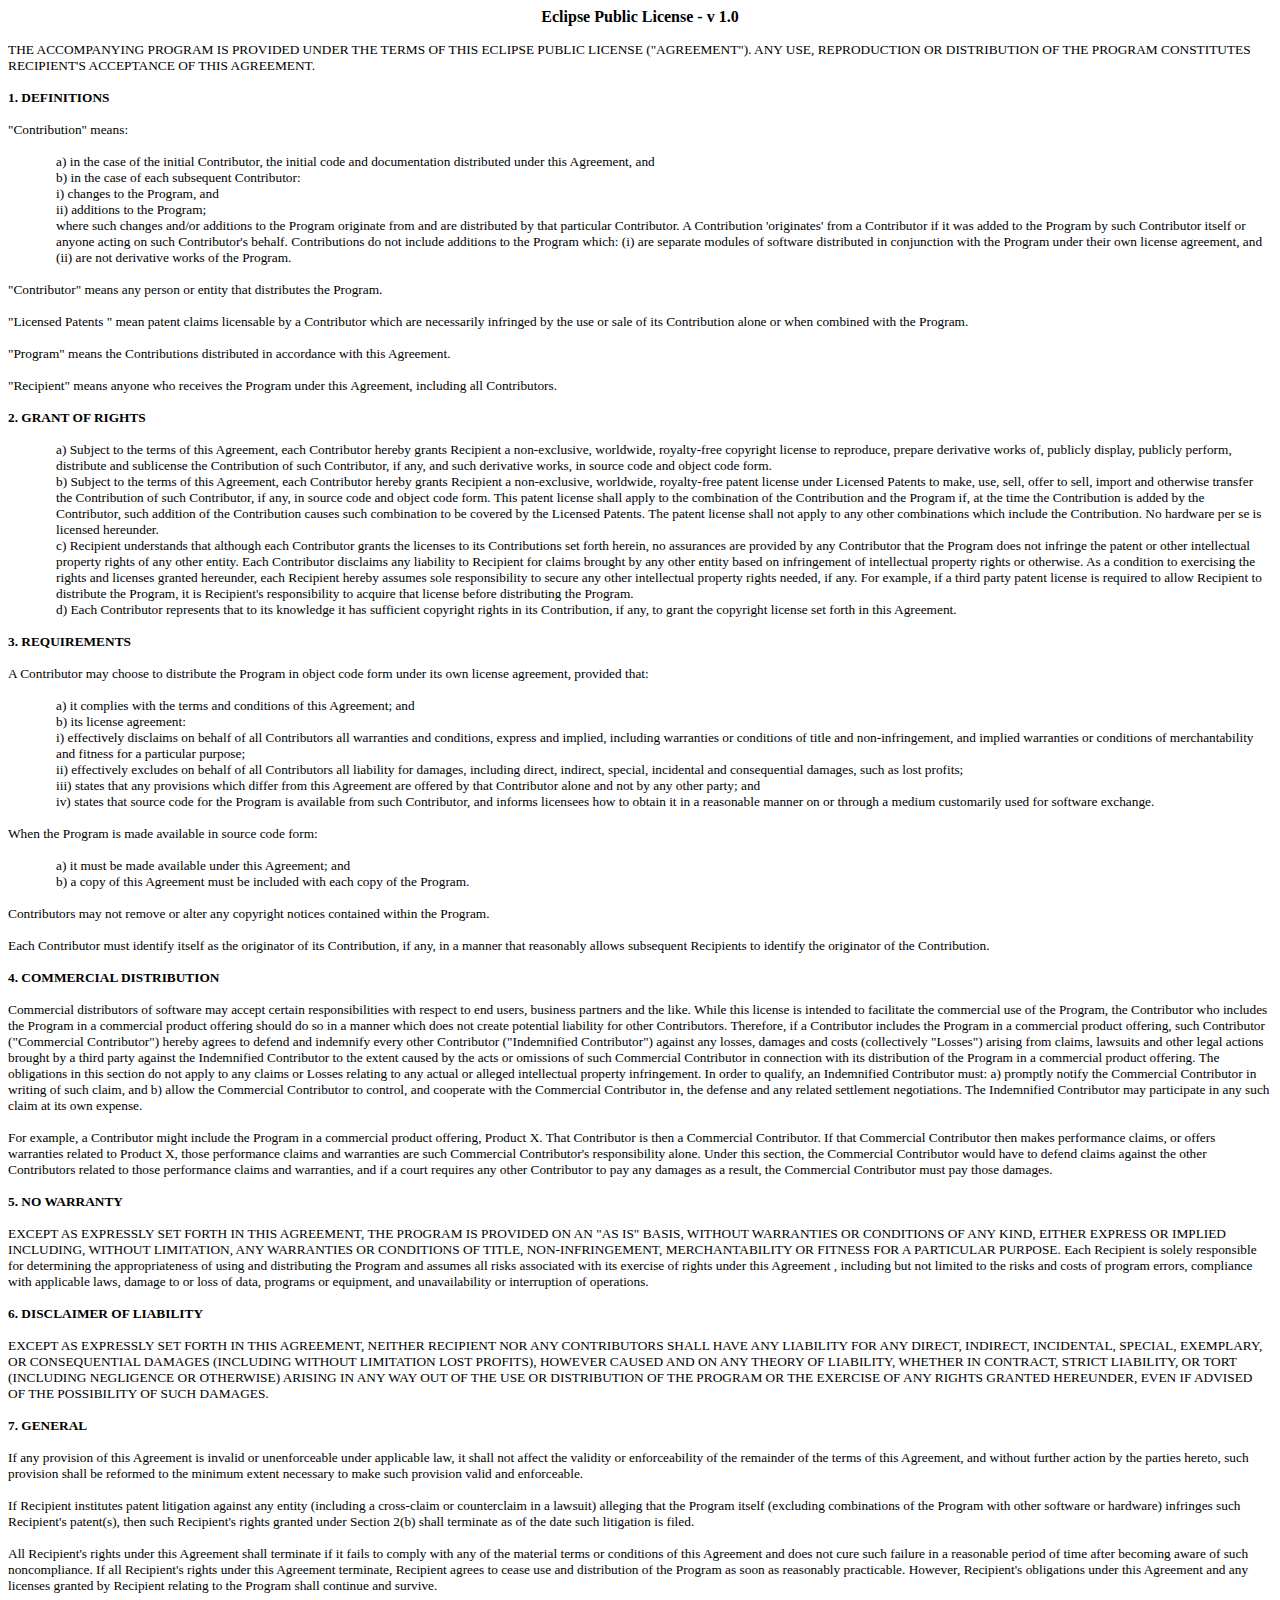
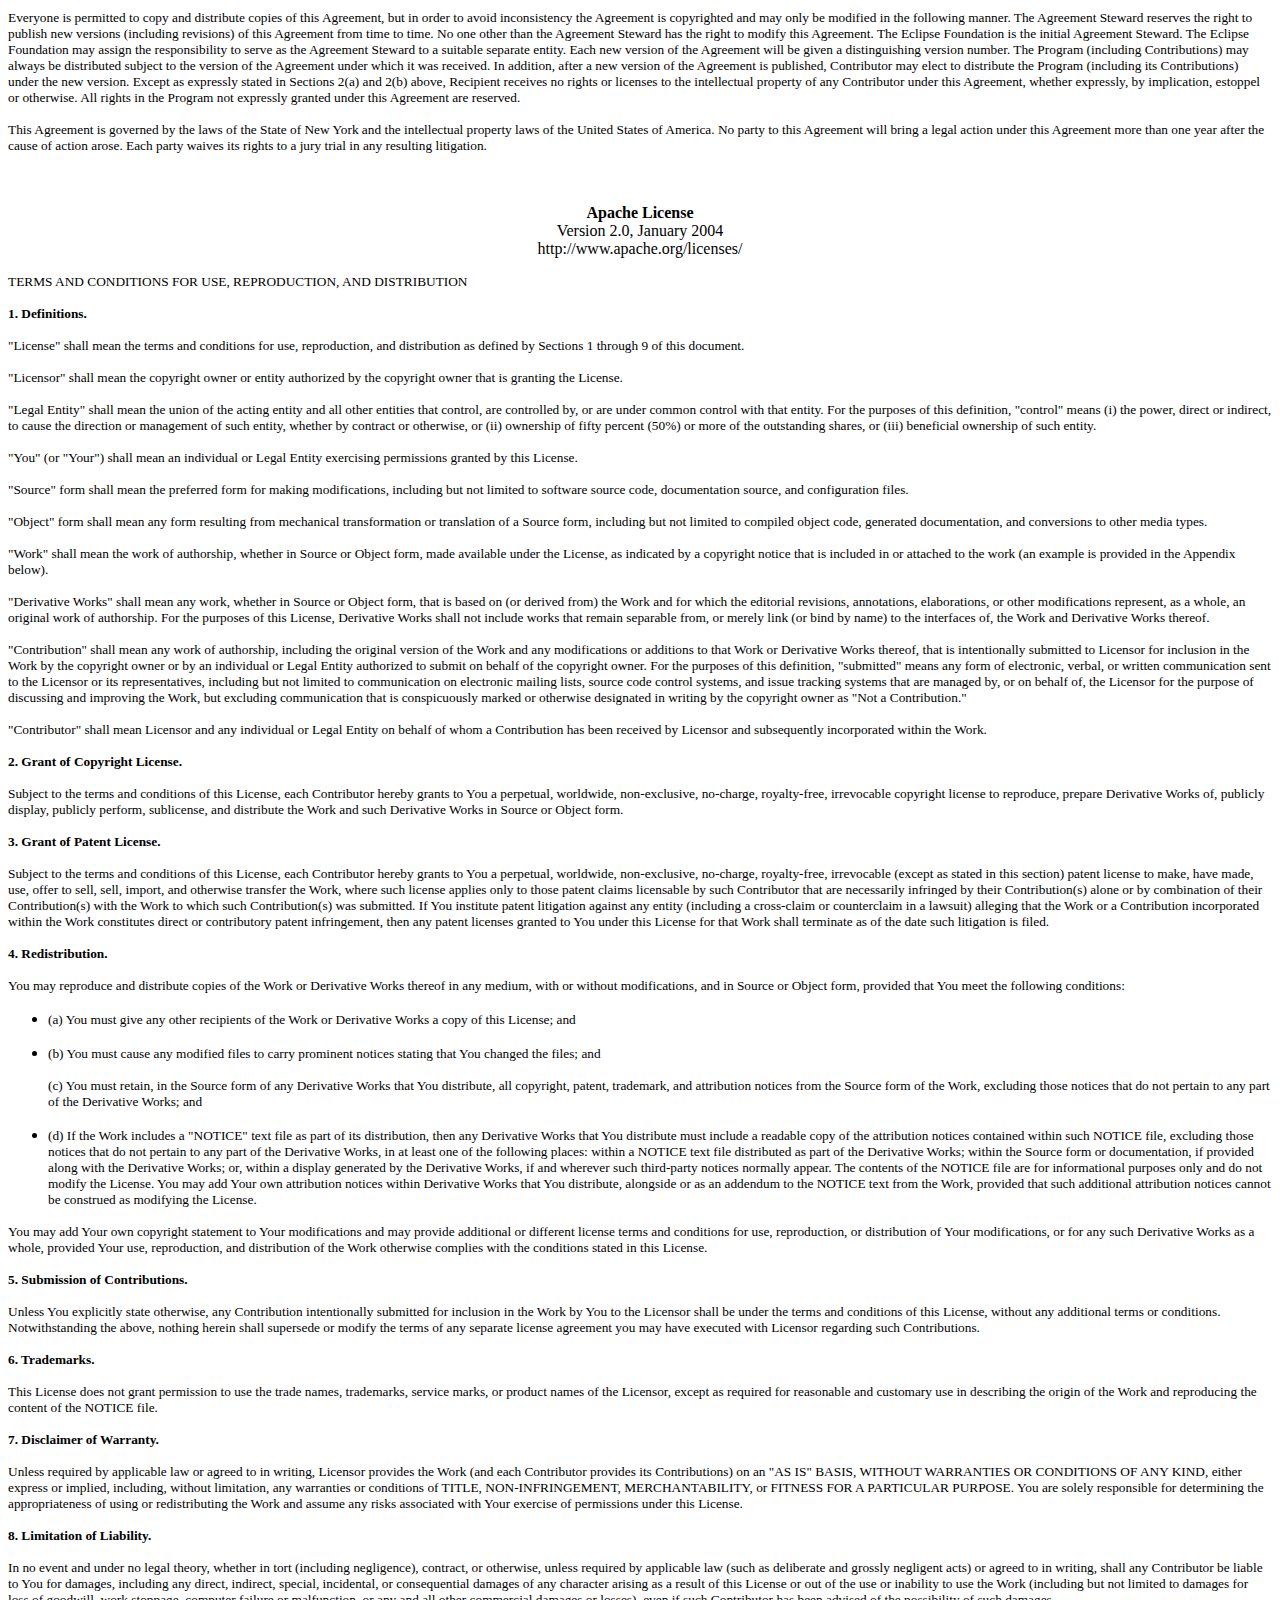
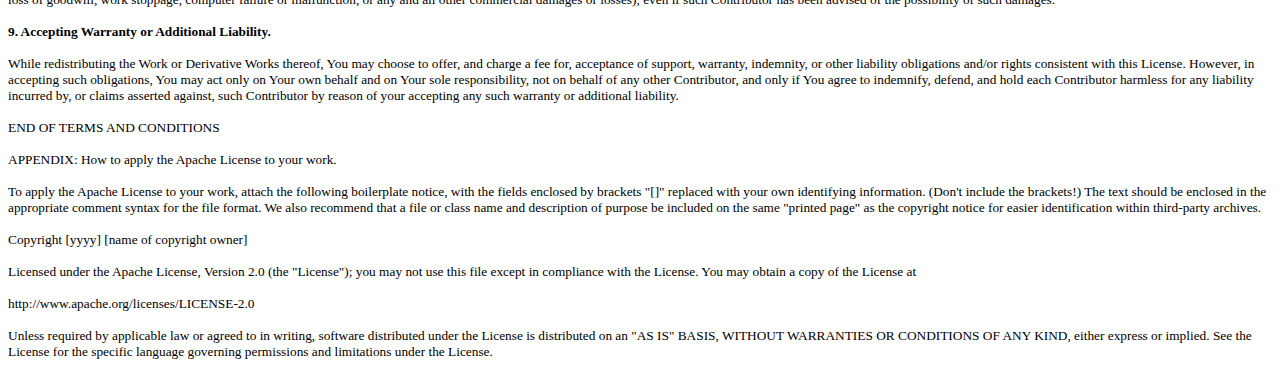
<file: jetty/license-eplv10-aslv20.html>
<html xmlns:o="urn:schemas-microsoft-com:office:office" xmlns:w="urn:schemas-microsoft-com:office:word" xmlns="http://www.w3.org/TR/REC-html40"><head>


<meta http-equiv="Content-Type" content="text/html; charset=windows-1252">
<meta name="ProgId" content="Word.Document">
<meta name="Generator" content="Microsoft Word 9">
<meta name="Originator" content="Microsoft Word 9">
<link rel="File-List" href="http://www.eclipse.org/legal/Eclipse%20EPL%202003_11_10%20Final_files/filelist.xml">
<title>Eclipse Public License - Version 1.0 / Apache License - Version 2.0</title>
<!--[if gte mso 9]><xml>
 <o:DocumentProperties>
  <o:Revision>2</o:Revision>
  <o:TotalTime>3</o:TotalTime>
  <o:Created>2004-03-05T23:03:00Z</o:Created>
  <o:LastSaved>2004-03-05T23:03:00Z</o:LastSaved>
  <o:Pages>4</o:Pages>
  <o:Words>1626</o:Words>
  <o:Characters>9270</o:Characters>
   <o:Lines>77</o:Lines>
  <o:Paragraphs>18</o:Paragraphs>
  <o:CharactersWithSpaces>11384</o:CharactersWithSpaces>
  <o:Version>9.4402</o:Version>
 </o:DocumentProperties>
</xml><![endif]--><!--[if gte mso 9]><xml>
 <w:WordDocument>
  <w:TrackRevisions/>
 </w:WordDocument>
</xml><![endif]-->
<style>
<!--
 /* Font Definitions */
@font-face
	{font-family:Tahoma;
	panose-1:2 11 6 4 3 5 4 4 2 4;
	mso-font-charset:0;
	mso-generic-font-family:swiss;
	mso-font-pitch:variable;
	mso-font-signature:553679495 -2147483648 8 0 66047 0;}
 /* Style Definitions */
p.MsoNormal, li.MsoNormal, div.MsoNormal
	{mso-style-parent:"";
	margin:0in;
	margin-bottom:.0001pt;
	mso-pagination:widow-orphan;
	font-size:12.0pt;
	font-family:"Times New Roman";
	mso-fareast-font-family:"Times New Roman";}
p
	{margin-right:0in;
	mso-margin-top-alt:auto;
	mso-margin-bottom-alt:auto;
	margin-left:0in;
	mso-pagination:widow-orphan;
	font-size:12.0pt;
	font-family:"Times New Roman";
	mso-fareast-font-family:"Times New Roman";}
p.BalloonText, li.BalloonText, div.BalloonText
	{mso-style-name:"Balloon Text";
	margin:0in;
	margin-bottom:.0001pt;
	mso-pagination:widow-orphan;
	font-size:8.0pt;
	font-family:Tahoma;
	mso-fareast-font-family:"Times New Roman";}
@page Section1
	{size:8.5in 11.0in;
	margin:1.0in 1.25in 1.0in 1.25in;
	mso-header-margin:.5in;
	mso-footer-margin:.5in;
	mso-paper-source:0;}
div.Section1
	{page:Section1;}
-->
</style>
</head><body style="" lang="EN-US">

<div class="Section1">

<p style="text-align: center;" align="center"><b>Eclipse Public License - v 1.0</b>
</p>

<p><span style="font-size: 10pt;">THE ACCOMPANYING PROGRAM IS PROVIDED UNDER
THE TERMS OF THIS ECLIPSE PUBLIC LICENSE ("AGREEMENT"). ANY USE,
REPRODUCTION OR DISTRIBUTION OF THE PROGRAM CONSTITUTES RECIPIENT'S ACCEPTANCE
OF THIS AGREEMENT.</span> </p>

<p><b><span style="font-size: 10pt;">1. DEFINITIONS</span></b> </p>

<p><span style="font-size: 10pt;">"Contribution" means:</span> </p>

<p class="MsoNormal" style="margin-left: 0.5in;"><span style="font-size: 10pt;">a)
in the case of the initial Contributor, the initial code and documentation
distributed under this Agreement, and<br clear="left">
b) in the case of each subsequent Contributor:</span></p>

<p class="MsoNormal" style="margin-left: 0.5in;"><span style="font-size: 10pt;">i)
changes to the Program, and</span></p>

<p class="MsoNormal" style="margin-left: 0.5in;"><span style="font-size: 10pt;">ii)
additions to the Program;</span></p>

<p class="MsoNormal" style="margin-left: 0.5in;"><span style="font-size: 10pt;">where
such changes and/or additions to the Program originate from and are distributed
by that particular Contributor. A Contribution 'originates' from a Contributor
if it was added to the Program by such Contributor itself or anyone acting on
such Contributor's behalf. Contributions do not include additions to the
Program which: (i) are separate modules of software distributed in conjunction
with the Program under their own license agreement, and (ii) are not derivative
works of the Program. </span></p>

<p><span style="font-size: 10pt;">"Contributor" means any person or
entity that distributes the Program.</span> </p>

<p><span style="font-size: 10pt;">"Licensed Patents " mean patent
claims licensable by a Contributor which are necessarily infringed by the use
or sale of its Contribution alone or when combined with the Program. </span></p>

<p><span style="font-size: 10pt;">"Program" means the Contributions
distributed in accordance with this Agreement.</span> </p>

<p><span style="font-size: 10pt;">"Recipient" means anyone who
receives the Program under this Agreement, including all Contributors.</span> </p>

<p><b><span style="font-size: 10pt;">2. GRANT OF RIGHTS</span></b> </p>

<p class="MsoNormal" style="margin-left: 0.5in;"><span style="font-size: 10pt;">a)
Subject to the terms of this Agreement, each Contributor hereby grants Recipient
a non-exclusive, worldwide, royalty-free copyright license to<span style="color: red;"> </span>reproduce, prepare derivative works of, publicly
display, publicly perform, distribute and sublicense the Contribution of such
Contributor, if any, and such derivative works, in source code and object code
form.</span></p>

<p class="MsoNormal" style="margin-left: 0.5in;"><span style="font-size: 10pt;">b)
Subject to the terms of this Agreement, each Contributor hereby grants
Recipient a non-exclusive, worldwide,<span style="color: green;"> </span>royalty-free
patent license under Licensed Patents to make, use, sell, offer to sell, import
and otherwise transfer the Contribution of such Contributor, if any, in source
code and object code form. This patent license shall apply to the combination
of the Contribution and the Program if, at the time the Contribution is added
by the Contributor, such addition of the Contribution causes such combination
to be covered by the Licensed Patents. The patent license shall not apply to
any other combinations which include the Contribution. No hardware per se is
licensed hereunder. </span></p>

<p class="MsoNormal" style="margin-left: 0.5in;"><span style="font-size: 10pt;">c)
Recipient understands that although each Contributor grants the licenses to its
Contributions set forth herein, no assurances are provided by any Contributor
that the Program does not infringe the patent or other intellectual property
rights of any other entity. Each Contributor disclaims any liability to Recipient
for claims brought by any other entity based on infringement of intellectual
property rights or otherwise. As a condition to exercising the rights and
licenses granted hereunder, each Recipient hereby assumes sole responsibility
to secure any other intellectual property rights needed, if any. For example,
if a third party patent license is required to allow Recipient to distribute
the Program, it is Recipient's responsibility to acquire that license before
distributing the Program.</span></p>

<p class="MsoNormal" style="margin-left: 0.5in;"><span style="font-size: 10pt;">d)
Each Contributor represents that to its knowledge it has sufficient copyright
rights in its Contribution, if any, to grant the copyright license set forth in
this Agreement. </span></p>

<p><b><span style="font-size: 10pt;">3. REQUIREMENTS</span></b> </p>

<p><span style="font-size: 10pt;">A Contributor may choose to distribute the
Program in object code form under its own license agreement, provided that:</span>
</p>

<p class="MsoNormal" style="margin-left: 0.5in;"><span style="font-size: 10pt;">a)
it complies with the terms and conditions of this Agreement; and</span></p>

<p class="MsoNormal" style="margin-left: 0.5in;"><span style="font-size: 10pt;">b)
its license agreement:</span></p>

<p class="MsoNormal" style="margin-left: 0.5in;"><span style="font-size: 10pt;">i)
effectively disclaims on behalf of all Contributors all warranties and
conditions, express and implied, including warranties or conditions of title
and non-infringement, and implied warranties or conditions of merchantability
and fitness for a particular purpose; </span></p>

<p class="MsoNormal" style="margin-left: 0.5in;"><span style="font-size: 10pt;">ii)
effectively excludes on behalf of all Contributors all liability for damages,
including direct, indirect, special, incidental and consequential damages, such
as lost profits; </span></p>

<p class="MsoNormal" style="margin-left: 0.5in;"><span style="font-size: 10pt;">iii)
states that any provisions which differ from this Agreement are offered by that
Contributor alone and not by any other party; and</span></p>

<p class="MsoNormal" style="margin-left: 0.5in;"><span style="font-size: 10pt;">iv)
states that source code for the Program is available from such Contributor, and
informs licensees how to obtain it in a reasonable manner on or through a
medium customarily used for software exchange.<span style="color: blue;"> </span></span></p>

<p><span style="font-size: 10pt;">When the Program is made available in source
code form:</span> </p>

<p class="MsoNormal" style="margin-left: 0.5in;"><span style="font-size: 10pt;">a)
it must be made available under this Agreement; and </span></p>

<p class="MsoNormal" style="margin-left: 0.5in;"><span style="font-size: 10pt;">b) a
copy of this Agreement must be included with each copy of the Program. </span></p>

<p><span style="font-size: 10pt;">Contributors may not remove or alter any
copyright notices contained within the Program. </span></p>

<p><span style="font-size: 10pt;">Each Contributor must identify itself as the
originator of its Contribution, if any, in a manner that reasonably allows
subsequent Recipients to identify the originator of the Contribution. </span></p>

<p><b><span style="font-size: 10pt;">4. COMMERCIAL DISTRIBUTION</span></b> </p>

<p><span style="font-size: 10pt;">Commercial distributors of software may
accept certain responsibilities with respect to end users, business partners
and the like. While this license is intended to facilitate the commercial use
of the Program, the Contributor who includes the Program in a commercial
product offering should do so in a manner which does not create potential
liability for other Contributors. Therefore, if a Contributor includes the
Program in a commercial product offering, such Contributor ("Commercial
Contributor") hereby agrees to defend and indemnify every other
Contributor ("Indemnified Contributor") against any losses, damages and
costs (collectively "Losses") arising from claims, lawsuits and other
legal actions brought by a third party against the Indemnified Contributor to
the extent caused by the acts or omissions of such Commercial Contributor in
connection with its distribution of the Program in a commercial product
offering. The obligations in this section do not apply to any claims or Losses
relating to any actual or alleged intellectual property infringement. In order
to qualify, an Indemnified Contributor must: a) promptly notify the Commercial
Contributor in writing of such claim, and b) allow the Commercial Contributor
to control, and cooperate with the Commercial Contributor in, the defense and
any related settlement negotiations. The Indemnified Contributor may participate
in any such claim at its own expense.</span> </p>

<p><span style="font-size: 10pt;">For example, a Contributor might include the
Program in a commercial product offering, Product X. That Contributor is then a
Commercial Contributor. If that Commercial Contributor then makes performance
claims, or offers warranties related to Product X, those performance claims and
warranties are such Commercial Contributor's responsibility alone. Under this
section, the Commercial Contributor would have to defend claims against the
other Contributors related to those performance claims and warranties, and if a
court requires any other Contributor to pay any damages as a result, the
Commercial Contributor must pay those damages.</span> </p>

<p><b><span style="font-size: 10pt;">5. NO WARRANTY</span></b> </p>

<p><span style="font-size: 10pt;">EXCEPT AS EXPRESSLY SET FORTH IN THIS
AGREEMENT, THE PROGRAM IS PROVIDED ON AN "AS IS" BASIS, WITHOUT
WARRANTIES OR CONDITIONS OF ANY KIND, EITHER EXPRESS OR IMPLIED INCLUDING,
WITHOUT LIMITATION, ANY WARRANTIES OR CONDITIONS OF TITLE, NON-INFRINGEMENT,
MERCHANTABILITY OR FITNESS FOR A PARTICULAR PURPOSE. Each Recipient is solely
responsible for determining the appropriateness of using and distributing the
Program and assumes all risks associated with its exercise of rights under this
Agreement , including but not limited to the risks and costs of program errors,
compliance with applicable laws, damage to or loss of data, programs or
equipment, and unavailability or interruption of operations. </span></p>

<p><b><span style="font-size: 10pt;">6. DISCLAIMER OF LIABILITY</span></b> </p>

<p><span style="font-size: 10pt;">EXCEPT AS EXPRESSLY SET FORTH IN THIS
AGREEMENT, NEITHER RECIPIENT NOR ANY CONTRIBUTORS SHALL HAVE ANY LIABILITY FOR
ANY DIRECT, INDIRECT, INCIDENTAL, SPECIAL, EXEMPLARY, OR CONSEQUENTIAL DAMAGES
(INCLUDING WITHOUT LIMITATION LOST PROFITS), HOWEVER CAUSED AND ON ANY THEORY
OF LIABILITY, WHETHER IN CONTRACT, STRICT LIABILITY, OR TORT (INCLUDING
NEGLIGENCE OR OTHERWISE) ARISING IN ANY WAY OUT OF THE USE OR DISTRIBUTION OF
THE PROGRAM OR THE EXERCISE OF ANY RIGHTS GRANTED HEREUNDER, EVEN IF ADVISED OF
THE POSSIBILITY OF SUCH DAMAGES.</span> </p>

<p><b><span style="font-size: 10pt;">7. GENERAL</span></b> </p>

<p><span style="font-size: 10pt;">If any provision of this Agreement is invalid
or unenforceable under applicable law, it shall not affect the validity or
enforceability of the remainder of the terms of this Agreement, and without
further action by the parties hereto, such provision shall be reformed to the
minimum extent necessary to make such provision valid and enforceable.</span> </p>

<p><span style="font-size: 10pt;">If Recipient institutes patent litigation
against any entity (including a cross-claim or counterclaim in a lawsuit)
alleging that the Program itself (excluding combinations of the Program with
other software or hardware) infringes such Recipient's patent(s), then such
Recipient's rights granted under Section 2(b) shall terminate as of the date
such litigation is filed. </span></p>

<p><span style="font-size: 10pt;">All Recipient's rights under this Agreement
shall terminate if it fails to comply with any of the material terms or
conditions of this Agreement and does not cure such failure in a reasonable
period of time after becoming aware of such noncompliance. If all Recipient's
rights under this Agreement terminate, Recipient agrees to cease use and
distribution of the Program as soon as reasonably practicable. However,
Recipient's obligations under this Agreement and any licenses granted by
Recipient relating to the Program shall continue and survive. </span></p>

<p><span style="font-size: 10pt;">Everyone is permitted to copy and distribute
copies of this Agreement, but in order to avoid inconsistency the Agreement is
copyrighted and may only be modified in the following manner. The Agreement
Steward reserves the right to publish new versions (including revisions) of
this Agreement from time to time. No one other than the Agreement Steward has
the right to modify this Agreement. The Eclipse Foundation is the initial
Agreement Steward. The Eclipse Foundation may assign the responsibility to
serve as the Agreement Steward to a suitable separate entity. Each new version
of the Agreement will be given a distinguishing version number. The Program
(including Contributions) may always be distributed subject to the version of
the Agreement under which it was received. In addition, after a new version of
the Agreement is published, Contributor may elect to distribute the Program
(including its Contributions) under the new version. Except as expressly stated
in Sections 2(a) and 2(b) above, Recipient receives no rights or licenses to
the intellectual property of any Contributor under this Agreement, whether
expressly, by implication, estoppel or otherwise. All rights in the Program not
expressly granted under this Agreement are reserved.</span> </p>

<p><span style="font-size: 10pt;">This Agreement is governed by the laws of the
State of New York and the intellectual property laws of the United States of
America. No party to this Agreement will bring a legal action under this
Agreement more than one year after the cause of action arose. Each party waives
its rights to a jury trial in any resulting litigation.</span> </p>

<p class="MsoNormal"><!--[if !supportEmptyParas]-->&nbsp;<!--[endif]--><o:p></o:p></p>

</div>

<div class="Section2">

<p style="text-align: center;" align="center"><b>Apache License</b></br>
Version 2.0, January 2004<br/>
http://www.apache.org/licenses/<br/>
</p>
<p><span style="font-size: 10pt;">TERMS AND CONDITIONS FOR USE, REPRODUCTION, AND DISTRIBUTION</spam></p>
<p><b><span style="font-size: 10pt;">1. Definitions.</span></b> </p>
<p><span style="font-size: 10pt;">
    "License" shall mean the terms and conditions for use, reproduction,
      and distribution as defined by Sections 1 through 9 of this document.</span></p>
<p><span style="font-size: 10pt;">
      "Licensor" shall mean the copyright owner or entity authorized by
      the copyright owner that is granting the License.</span></p>
<p><span style="font-size: 10pt;">
      "Legal Entity" shall mean the union of the acting entity and all
      other entities that control, are controlled by, or are under common
      control with that entity. For the purposes of this definition,
      "control" means (i) the power, direct or indirect, to cause the
      direction or management of such entity, whether by contract or
      otherwise, or (ii) ownership of fifty percent (50%) or more of the
      outstanding shares, or (iii) beneficial ownership of such entity.</span></p>
<p><span style="font-size: 10pt;">
      "You" (or "Your") shall mean an individual or Legal Entity
      exercising permissions granted by this License.</span></p>
<p><span style="font-size: 10pt;">
      "Source" form shall mean the preferred form for making modifications,
      including but not limited to software source code, documentation
      source, and configuration files.</span></p>
<p><span style="font-size: 10pt;">
      "Object" form shall mean any form resulting from mechanical
      transformation or translation of a Source form, including but
      not limited to compiled object code, generated documentation,
      and conversions to other media types.</span></p>
<p><span style="font-size: 10pt;">
      "Work" shall mean the work of authorship, whether in Source or
      Object form, made available under the License, as indicated by a
      copyright notice that is included in or attached to the work
      (an example is provided in the Appendix below).</span></p>
<p><span style="font-size: 10pt;">
      "Derivative Works" shall mean any work, whether in Source or Object
      form, that is based on (or derived from) the Work and for which the
      editorial revisions, annotations, elaborations, or other modifications
      represent, as a whole, an original work of authorship. For the purposes
      of this License, Derivative Works shall not include works that remain
      separable from, or merely link (or bind by name) to the interfaces of,
      the Work and Derivative Works thereof.</span></p>
<p><span style="font-size: 10pt;">
      "Contribution" shall mean any work of authorship, including
      the original version of the Work and any modifications or additions
      to that Work or Derivative Works thereof, that is intentionally
      submitted to Licensor for inclusion in the Work by the copyright owner
      or by an individual or Legal Entity authorized to submit on behalf of
      the copyright owner. For the purposes of this definition, "submitted"
      means any form of electronic, verbal, or written communication sent
      to the Licensor or its representatives, including but not limited to
      communication on electronic mailing lists, source code control systems,
      and issue tracking systems that are managed by, or on behalf of, the
      Licensor for the purpose of discussing and improving the Work, but
      excluding communication that is conspicuously marked or otherwise
      designated in writing by the copyright owner as "Not a Contribution."</span></p>
<p><span style="font-size: 10pt;">
      "Contributor" shall mean Licensor and any individual or Legal Entity
      on behalf of whom a Contribution has been received by Licensor and
      subsequently incorporated within the Work.</span></p>

<p><b><span style="font-size: 10pt;">2. Grant of Copyright License.</span></b> </p>
<p><span style="font-size: 10pt;">
Subject to the terms and conditions of
      this License, each Contributor hereby grants to You a perpetual,
      worldwide, non-exclusive, no-charge, royalty-free, irrevocable
      copyright license to reproduce, prepare Derivative Works of,
      publicly display, publicly perform, sublicense, and distribute the
      Work and such Derivative Works in Source or Object form.</span></p>
      
      
         <p><b><span style="font-size: 10pt;">3. Grant of Patent License.</span></b><p>

<p><span style="font-size: 10pt;">         
         Subject to the terms and conditions of
      this License, each Contributor hereby grants to You a perpetual,
      worldwide, non-exclusive, no-charge, royalty-free, irrevocable
      (except as stated in this section) patent license to make, have made,
      use, offer to sell, sell, import, and otherwise transfer the Work,
      where such license applies only to those patent claims licensable
      by such Contributor that are necessarily infringed by their
      Contribution(s) alone or by combination of their Contribution(s)
      with the Work to which such Contribution(s) was submitted. If You
      institute patent litigation against any entity (including a
      cross-claim or counterclaim in a lawsuit) alleging that the Work
      or a Contribution incorporated within the Work constitutes direct
      or contributory patent infringement, then any patent licenses
      granted to You under this License for that Work shall terminate
      as of the date such litigation is filed.
</span></p>
<p><b><span style="font-size: 10pt;">
   4. Redistribution. 
      </span></b></p>
   
   <p><span style="font-size: 10pt;">You may reproduce and distribute copies of the
      Work or Derivative Works thereof in any medium, with or without
      modifications, and in Source or Object form, provided that You
      meet the following conditions:</span><p>
<ul>
<li><span style="font-size: 10pt;">
      (a) You must give any other recipients of the Work or
          Derivative Works a copy of this License; and</span><p>
</li>
<li><span style="font-size: 10pt;">
      (b) You must cause any modified files to carry prominent notices
          stating that You changed the files; and</span><p>
</li>
</li><span style="font-size: 10pt;">
      (c) You must retain, in the Source form of any Derivative Works
          that You distribute, all copyright, patent, trademark, and
          attribution notices from the Source form of the Work,
          excluding those notices that do not pertain to any part of
          the Derivative Works; and</span><p>
</li>
<li><span style="font-size: 10pt;">
      (d) If the Work includes a "NOTICE" text file as part of its
          distribution, then any Derivative Works that You distribute must
          include a readable copy of the attribution notices contained
          within such NOTICE file, excluding those notices that do not
          pertain to any part of the Derivative Works, in at least one
          of the following places: within a NOTICE text file distributed
          as part of the Derivative Works; within the Source form or
          documentation, if provided along with the Derivative Works; or,
          within a display generated by the Derivative Works, if and
          wherever such third-party notices normally appear. The contents
          of the NOTICE file are for informational purposes only and
          do not modify the License. You may add Your own attribution
          notices within Derivative Works that You distribute, alongside
          or as an addendum to the NOTICE text from the Work, provided
          that such additional attribution notices cannot be construed
          as modifying the License.</span><p>
</li>
</ul>
</span></p>

<p><span style="font-size: 10pt;">
      You may add Your own copyright statement to Your modifications and
      may provide additional or different license terms and conditions
      for use, reproduction, or distribution of Your modifications, or
      for any such Derivative Works as a whole, provided Your use,
      reproduction, and distribution of the Work otherwise complies with
      the conditions stated in this License.
</span></p>
<p><b><span style="font-size: 10pt;">
   5. Submission of Contributions. 
      </span></b></p>
   
   <p><span style="font-size: 10pt;">Unless You explicitly state otherwise,
      any Contribution intentionally submitted for inclusion in the Work
      by You to the Licensor shall be under the terms and conditions of
      this License, without any additional terms or conditions.
      Notwithstanding the above, nothing herein shall supersede or modify
      the terms of any separate license agreement you may have executed
      with Licensor regarding such Contributions.
</span></p>
<p><b><span style="font-size: 10pt;">
   6. Trademarks. 
      </span></b></p>
   
   <p><span style="font-size: 10pt;">This License does not grant permission to use the trade
      names, trademarks, service marks, or product names of the Licensor,
      except as required for reasonable and customary use in describing the
      origin of the Work and reproducing the content of the NOTICE file.
</span></p>
<p><b><span style="font-size: 10pt;">
   7. Disclaimer of Warranty. 
      </span></b></p>
   
   <p><span style="font-size: 10pt;">Unless required by applicable law or
      agreed to in writing, Licensor provides the Work (and each
      Contributor provides its Contributions) on an "AS IS" BASIS,
      WITHOUT WARRANTIES OR CONDITIONS OF ANY KIND, either express or
      implied, including, without limitation, any warranties or conditions
      of TITLE, NON-INFRINGEMENT, MERCHANTABILITY, or FITNESS FOR A
      PARTICULAR PURPOSE. You are solely responsible for determining the
      appropriateness of using or redistributing the Work and assume any
      risks associated with Your exercise of permissions under this License.
</span></p>
<p><b><span style="font-size: 10pt;">
   8. Limitation of Liability. 
      </span></b></p>
   
   <p><span style="font-size: 10pt;">In no event and under no legal theory,
      whether in tort (including negligence), contract, or otherwise,
      unless required by applicable law (such as deliberate and grossly
      negligent acts) or agreed to in writing, shall any Contributor be
      liable to You for damages, including any direct, indirect, special,
      incidental, or consequential damages of any character arising as a
      result of this License or out of the use or inability to use the
      Work (including but not limited to damages for loss of goodwill,
      work stoppage, computer failure or malfunction, or any and all
      other commercial damages or losses), even if such Contributor
      has been advised of the possibility of such damages.
</span></p>
<p><b><span style="font-size: 10pt;">
   9. Accepting Warranty or Additional Liability. 
   </span></b></p>
   <p><span style="font-size: 10pt;">While redistributing
      the Work or Derivative Works thereof, You may choose to offer,
      and charge a fee for, acceptance of support, warranty, indemnity,
      or other liability obligations and/or rights consistent with this
      License. However, in accepting such obligations, You may act only
      on Your own behalf and on Your sole responsibility, not on behalf
      of any other Contributor, and only if You agree to indemnify,
      defend, and hold each Contributor harmless for any liability
      incurred by, or claims asserted against, such Contributor by reason
      of your accepting any such warranty or additional liability.
</span></p>

<p><span style="font-size: 10pt;">
   END OF TERMS AND CONDITIONS
</span></p>

<p><span style="font-size: 10pt;">
   APPENDIX: How to apply the Apache License to your work.
</span></p>

<p><span style="font-size: 10pt;">
      To apply the Apache License to your work, attach the following
      boilerplate notice, with the fields enclosed by brackets "[]"
      replaced with your own identifying information. (Don't include
      the brackets!)  The text should be enclosed in the appropriate
      comment syntax for the file format. We also recommend that a
      file or class name and description of purpose be included on the
      same "printed page" as the copyright notice for easier
      identification within third-party archives.
</span></p>

<p><span style="font-size: 10pt;">
   Copyright [yyyy] [name of copyright owner]
</span></p>

<p><span style="font-size: 10pt;">
   Licensed under the Apache License, Version 2.0 (the "License");
   you may not use this file except in compliance with the License.
   You may obtain a copy of the License at
</span></p>

<p><span style="font-size: 10pt;">
       http://www.apache.org/licenses/LICENSE-2.0
</span></p>

<p><span style="font-size: 10pt;">
   Unless required by applicable law or agreed to in writing, software
   distributed under the License is distributed on an "AS IS" BASIS,
   WITHOUT WARRANTIES OR CONDITIONS OF ANY KIND, either express or implied.
   See the License for the specific language governing permissions and
   limitations under the License.
</span></p>

</div>
</body></html>
</file>
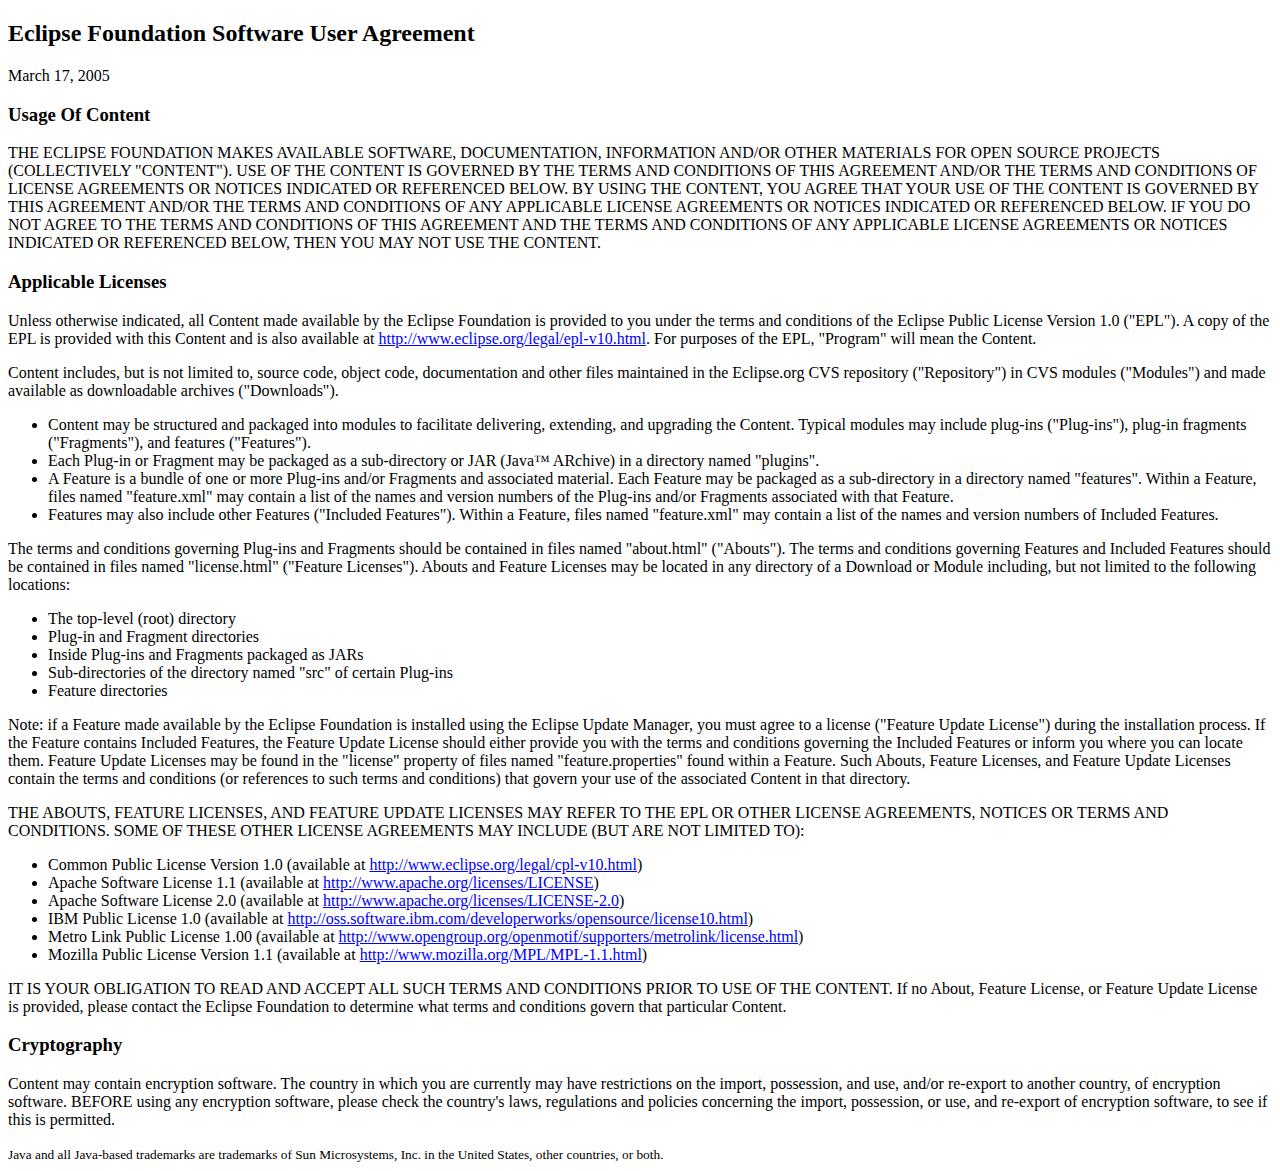
<file: jetty/notice.html>
<!DOCTYPE HTML PUBLIC "-//W3C//DTD HTML 4.0//EN">
<html><head>


<meta http-equiv="Content-Type" content="text/html; charset=ISO-8859-1">
<title>Eclipse.org Software User Agreement</title>
</head><body lang="EN-US" link="blue" vlink="purple">
<h2>Eclipse Foundation Software User Agreement</h2>
<p>March 17, 2005</p>

<h3>Usage Of Content</h3>

<p>THE ECLIPSE FOUNDATION MAKES AVAILABLE SOFTWARE, DOCUMENTATION, INFORMATION AND/OR OTHER MATERIALS FOR OPEN SOURCE PROJECTS
   (COLLECTIVELY "CONTENT").  USE OF THE CONTENT IS GOVERNED BY THE TERMS AND CONDITIONS OF THIS AGREEMENT AND/OR THE TERMS AND
   CONDITIONS OF LICENSE AGREEMENTS OR NOTICES INDICATED OR REFERENCED BELOW.  BY USING THE CONTENT, YOU AGREE THAT YOUR USE
   OF THE CONTENT IS GOVERNED BY THIS AGREEMENT AND/OR THE TERMS AND CONDITIONS OF ANY APPLICABLE LICENSE AGREEMENTS OR
   NOTICES INDICATED OR REFERENCED BELOW.  IF YOU DO NOT AGREE TO THE TERMS AND CONDITIONS OF THIS AGREEMENT AND THE TERMS AND
   CONDITIONS OF ANY APPLICABLE LICENSE AGREEMENTS OR NOTICES INDICATED OR REFERENCED BELOW, THEN YOU MAY NOT USE THE CONTENT.</p>
   
<h3>Applicable Licenses</h3>   
   
<p>Unless otherwise indicated, all Content made available by the
Eclipse Foundation is provided to you under the terms and conditions of
the Eclipse Public License Version 1.0 ("EPL"). A copy of the EPL is
provided with this Content and is also available at <a href="http://www.eclipse.org/legal/epl-v10.html">http://www.eclipse.org/legal/epl-v10.html</a>.
   For purposes of the EPL, "Program" will mean the Content.</p>

<p>Content includes, but is not limited to, source code, object code,
documentation and other files maintained in the Eclipse.org CVS
repository ("Repository") in CVS modules ("Modules") and made available
as downloadable archives ("Downloads").</p>
   
<ul>
	<li>Content may be structured and packaged into modules to
facilitate delivering, extending, and upgrading the Content. Typical
modules may include plug-ins ("Plug-ins"), plug-in fragments
("Fragments"), and features ("Features").</li>
	<li>Each Plug-in or Fragment may be packaged as a sub-directory or JAR (Java&#8482; ARchive) in a directory named "plugins".</li>
	<li>A
Feature is a bundle of one or more Plug-ins and/or Fragments and
associated material. Each Feature may be packaged as a sub-directory in
a directory named "features". Within a Feature, files named
"feature.xml" may contain a list of the names and version numbers of
the Plug-ins and/or Fragments associated with that Feature.</li>
	<li>Features
may also include other Features ("Included Features"). Within a
Feature, files named "feature.xml" may contain a list of the names and
version numbers of Included Features.</li>
</ul>   
 
<p>The terms and conditions governing Plug-ins and Fragments should be
contained in files named "about.html" ("Abouts"). The terms and
conditions governing Features and
Included Features should be contained in files named "license.html"
("Feature Licenses"). Abouts and Feature Licenses may be located in any
directory of a Download or Module
including, but not limited to the following locations:</p>

<ul>
	<li>The top-level (root) directory</li>
	<li>Plug-in and Fragment directories</li>
	<li>Inside Plug-ins and Fragments packaged as JARs</li>
	<li>Sub-directories of the directory named "src" of certain Plug-ins</li>
	<li>Feature directories</li>
</ul>
		
<p>Note: if a Feature made available by the Eclipse Foundation is
installed using the Eclipse Update Manager, you must agree to a license
("Feature Update License") during the
installation process. If the Feature contains Included Features, the
Feature Update License should either provide you with the terms and
conditions governing the Included Features or
inform you where you can locate them. Feature Update Licenses may be
found in the "license" property of files named "feature.properties"
found within a Feature.
Such Abouts, Feature Licenses, and Feature Update Licenses contain the
terms and conditions (or references to such terms and conditions) that
govern your use of the associated Content in
that directory.</p>

<p>THE ABOUTS, FEATURE LICENSES, AND FEATURE UPDATE LICENSES MAY REFER
TO THE EPL OR OTHER LICENSE AGREEMENTS, NOTICES OR TERMS AND
CONDITIONS. SOME OF THESE
OTHER LICENSE AGREEMENTS MAY INCLUDE (BUT ARE NOT LIMITED TO):</p>

<ul>
	<li>Common Public License Version 1.0 (available at <a href="http://www.eclipse.org/legal/cpl-v10.html">http://www.eclipse.org/legal/cpl-v10.html</a>)</li>
	<li>Apache Software License 1.1 (available at <a href="http://www.apache.org/licenses/LICENSE">http://www.apache.org/licenses/LICENSE</a>)</li>
	<li>Apache Software License 2.0 (available at <a href="http://www.apache.org/licenses/LICENSE-2.0">http://www.apache.org/licenses/LICENSE-2.0</a>)</li>
	<li>IBM Public License 1.0 (available at <a href="http://oss.software.ibm.com/developerworks/opensource/license10.html">http://oss.software.ibm.com/developerworks/opensource/license10.html</a>)</li>	
	<li>Metro Link Public License 1.00 (available at <a href="http://www.opengroup.org/openmotif/supporters/metrolink/license.html">http://www.opengroup.org/openmotif/supporters/metrolink/license.html</a>)</li>
	<li>Mozilla Public License Version 1.1 (available at <a href="http://www.mozilla.org/MPL/MPL-1.1.html">http://www.mozilla.org/MPL/MPL-1.1.html</a>)</li>
</ul>

<p>IT IS YOUR OBLIGATION TO READ AND ACCEPT ALL SUCH TERMS AND
CONDITIONS PRIOR TO USE OF THE CONTENT. If no About, Feature License,
or Feature Update License is provided, please
contact the Eclipse Foundation to determine what terms and conditions
govern that particular Content.</p>

<h3>Cryptography</h3>

<p>Content may contain encryption software. The country in which you
are currently may have restrictions on the import, possession, and use,
and/or re-export to another country, of encryption software. BEFORE
using any encryption software, please check the country's laws,
regulations and policies concerning the import, possession, or use, and
re-export of encryption software, to see if this is permitted.</p>
   
<small>Java and all Java-based trademarks are trademarks of Sun Microsystems, Inc. in the United States, other countries, or both.</small>   
</body></html>
</file>
